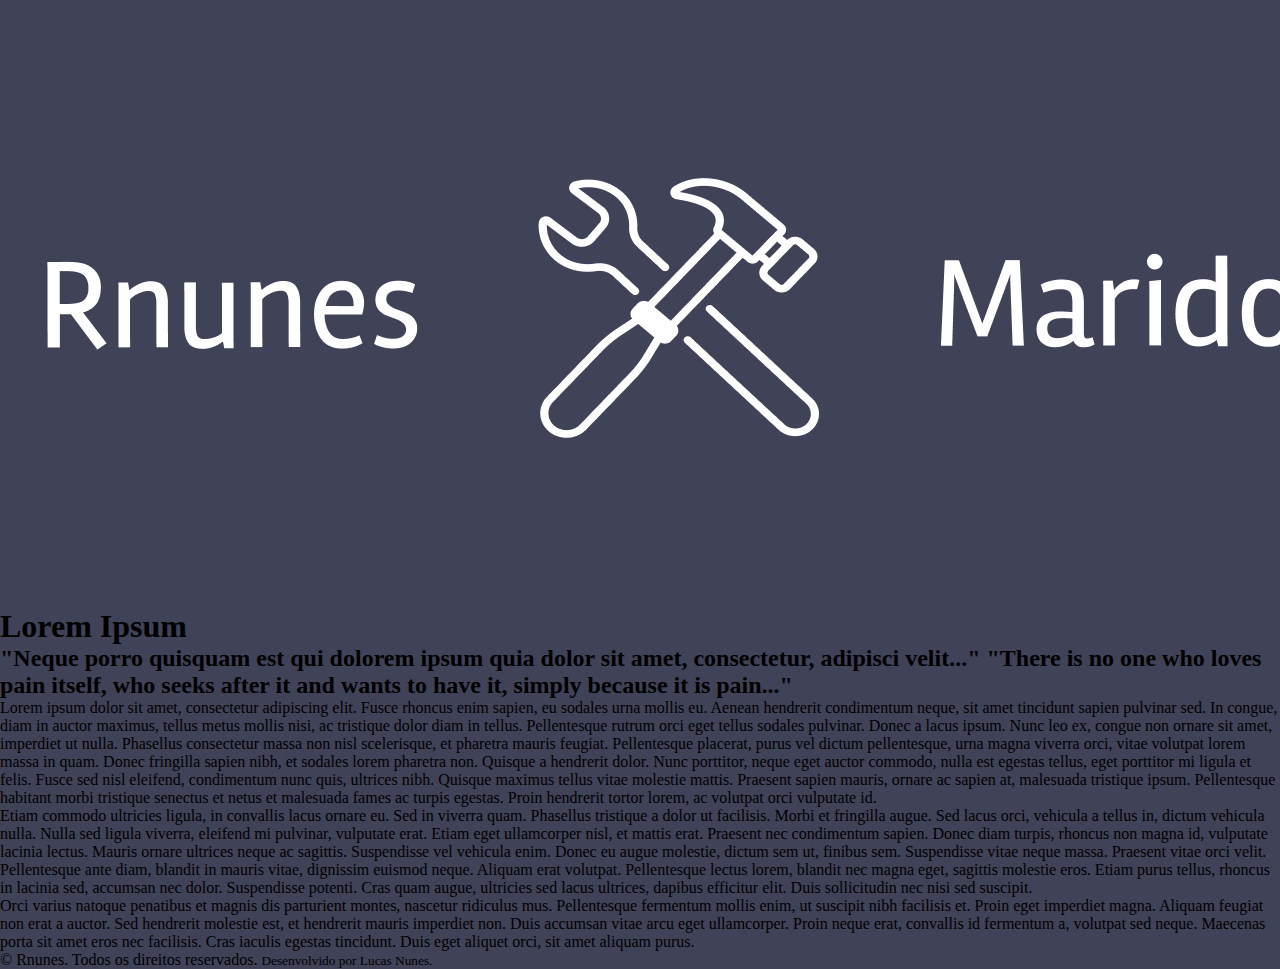
<file: inbound/index.html>
<!DOCTYPE html>
<html land="pt-br">
<head>
    <meta charset="UTF-8">
    <meta name="viemport" content="width=device-width, initial-scale=1.0">
    <title>Rnunes - Marido de Aluguel</title>
    <link rel="stylesheet" href="./style.css">
</head>
<body>
    <header>
        <img src="./images/logo_branco.png" alt="">
    </header>
    <section>
        <nav>

        </nav>
        <article>

            <h1>Lorem Ipsum</h1>
            

            <h2>"Neque porro quisquam est qui dolorem ipsum quia dolor sit amet, consectetur, adipisci velit..."
        "There is no one who loves pain itself, who seeks after it and wants to have it, simply because it is pain..."</h2>
        
        <p> Lorem ipsum dolor sit amet, consectetur adipiscing elit. Fusce rhoncus enim sapien, eu sodales urna mollis eu. Aenean hendrerit condimentum neque, sit amet tincidunt sapien pulvinar sed. In congue, diam in auctor maximus, tellus metus mollis nisi, ac tristique dolor diam in tellus. Pellentesque rutrum orci eget tellus sodales pulvinar. Donec a lacus ipsum. Nunc leo ex, congue non ornare sit amet, imperdiet ut nulla. Phasellus consectetur massa non nisl scelerisque, et pharetra mauris feugiat. Pellentesque placerat, purus vel dictum pellentesque, urna magna viverra orci, vitae volutpat lorem massa in quam. Donec fringilla sapien nibh, et sodales lorem pharetra non. Quisque a hendrerit dolor. Nunc porttitor, neque eget auctor commodo, nulla est egestas tellus, eget porttitor mi ligula et felis. Fusce sed nisl eleifend, condimentum nunc quis, ultrices nibh. Quisque maximus tellus vitae molestie mattis. Praesent sapien mauris, ornare ac sapien at, malesuada tristique ipsum. Pellentesque habitant morbi tristique senectus et netus et malesuada fames ac turpis egestas. Proin hendrerit tortor lorem, ac volutpat orci vulputate id.</p>

        <p>Etiam commodo ultricies ligula, in convallis lacus ornare eu. Sed in viverra quam. Phasellus tristique a dolor ut facilisis. Morbi et fringilla augue. Sed lacus orci, vehicula a tellus in, dictum vehicula nulla. Nulla sed ligula viverra, eleifend mi pulvinar, vulputate erat. Etiam eget ullamcorper nisl, et mattis erat. Praesent nec condimentum sapien. Donec diam turpis, rhoncus non magna id, vulputate lacinia lectus. Mauris ornare ultrices neque ac sagittis. Suspendisse vel vehicula enim. Donec eu augue molestie, dictum sem ut, finibus sem. Suspendisse vitae neque massa. Praesent vitae orci velit.</p>

        <p>Pellentesque ante diam, blandit in mauris vitae, dignissim euismod neque. Aliquam erat volutpat. Pellentesque lectus lorem, blandit nec magna eget, sagittis molestie eros. Etiam purus tellus, rhoncus in lacinia sed, accumsan nec dolor. Suspendisse potenti. Cras quam augue, ultricies sed lacus ultrices, dapibus efficitur elit. Duis sollicitudin nec nisi sed suscipit.</p>
        <p>Orci varius natoque penatibus et magnis dis parturient montes, nascetur ridiculus mus. Pellentesque fermentum mollis enim, ut suscipit nibh facilisis et. Proin eget imperdiet magna. Aliquam feugiat non erat a auctor. Sed hendrerit molestie est, et hendrerit mauris imperdiet non. Duis accumsan vitae arcu eget ullamcorper. Proin neque erat, convallis id fermentum a, volutpat sed neque. Maecenas porta sit amet eros nec facilisis. Cras iaculis egestas tincidunt. Duis eget aliquet orci, sit amet aliquam purus.</p>
        </article>
        
    </section>
    
    <footer>
        <p>&copy; Rnunes. Todos os direitos reservados. <small>Desenvolvido por Lucas Nunes.</small></p>
    </footer>
</body>
</html>
</file>
<file: inbound/style.css>
* {
    margin: 0;
    padding: 0;
}

body {
    background-color: #404258;
}
</file>
